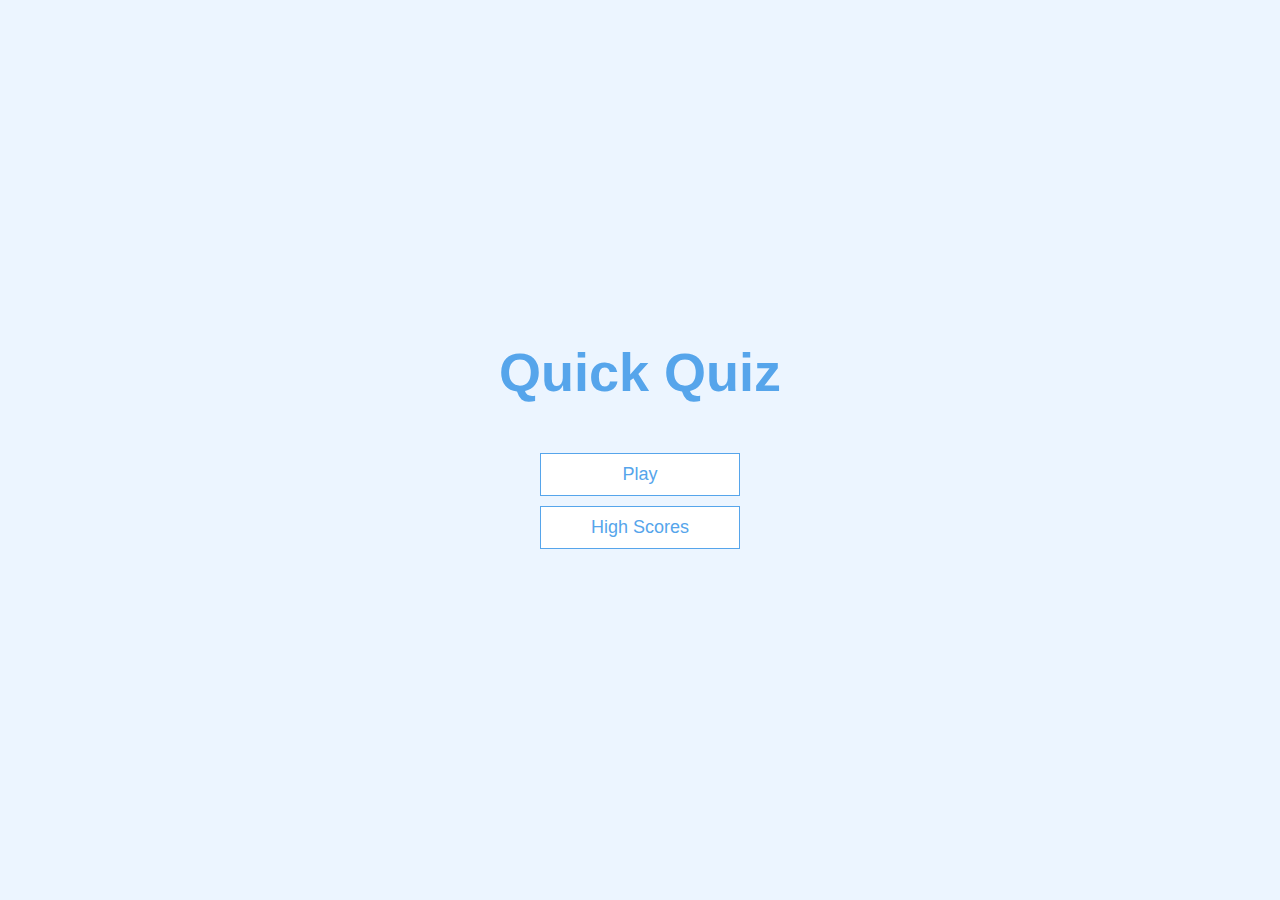
<file: index.html>
<!DOCTYPE html>
<html lang="en">
<head>
    <meta charset="UTF-8">
    <meta name="viewport" content="width=device-width, initial-scale=1.0">
    <meta http-equiv="X-UA-Compatible" content="ie=edge">
    <title>Quick Quiz</title>
    <link rel="stylesheet" href="app.css"></link>
</head>
<body>
    <div class="container">
        <div id="home" class="flex-center flex-column">
            <h1>Quick Quiz</h1>
            <a class="btn" href="/game.html">Play</a>
            <a class="btn" href="/highscores.html">High Scores</a>
        </div> 
    </div>
    
</body>
</html>
</file>
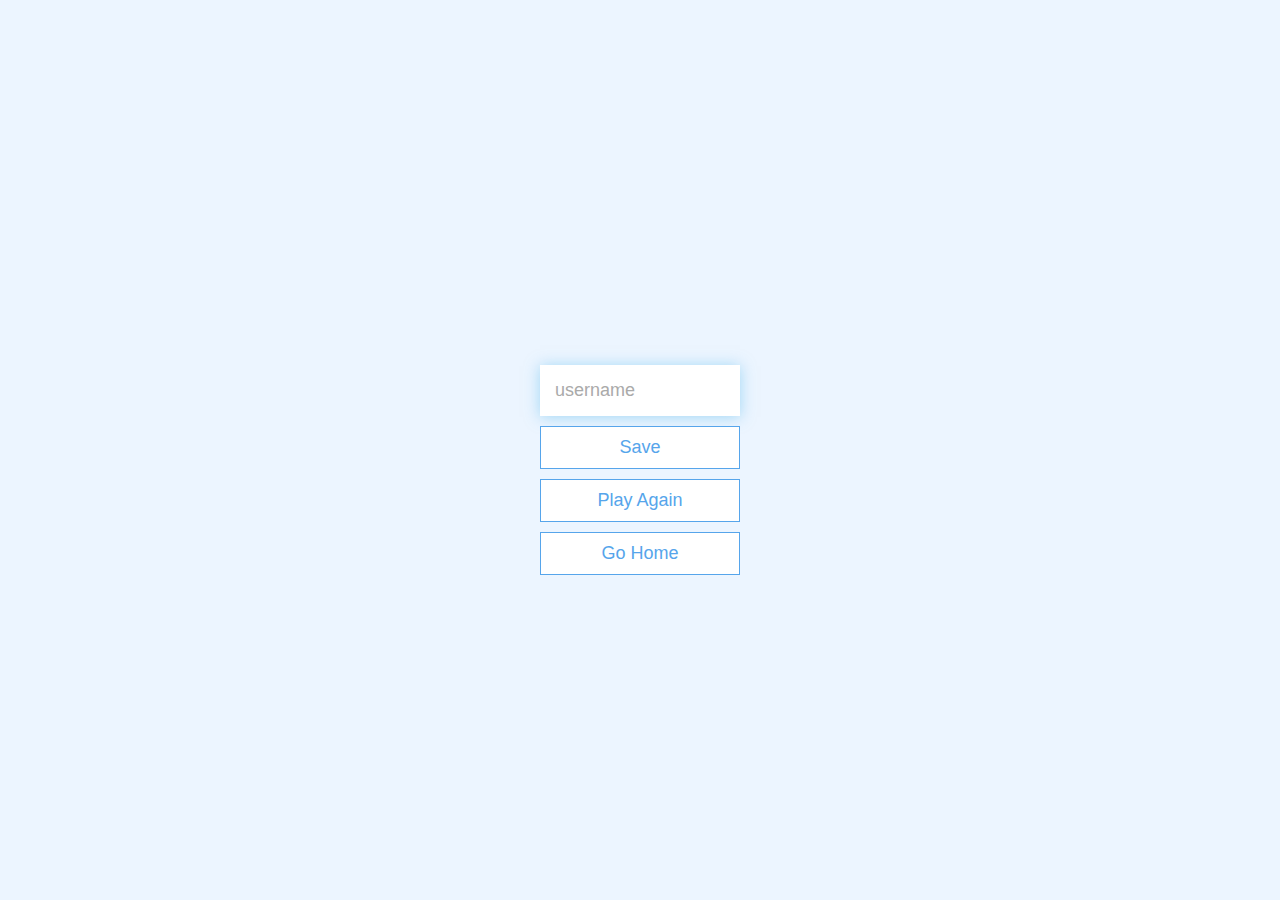
<file: end.html>
<!DOCTYPE html>
<html lang="en">
<head>
    <meta charset="UTF-8">
    <meta name="viewport" content="width=device-width, initial-scale=1.0">
    <meta http-equiv="X-UA-Compatible" content="ie=edge">
    <title>Congrats!</title>
    <link rel="stylesheet" href="app.css" />
</head>
<body>
    <div class="container">
        <div id="end" class="flex-center flex-column">
            <h1 id="finalScore">0</h1>
            <form>
                <input
                    type="text"
                    name="username"
                    id="username"
                    placeholder="username"

                />
                <button
                    type="submit"
                    class="btn"
                    id="saveScoreBtn"
                    onclick="saveHighScore(event)"
                    disabled
                >
                    Save
                </button>
            </form>
            <a class="btn" href="/game.html">Play Again</a>
            <a class="btn" href="/">Go Home</a>
        </div>
    </div>
    <script src="end.js"></script>
</body>
</html>
</file>
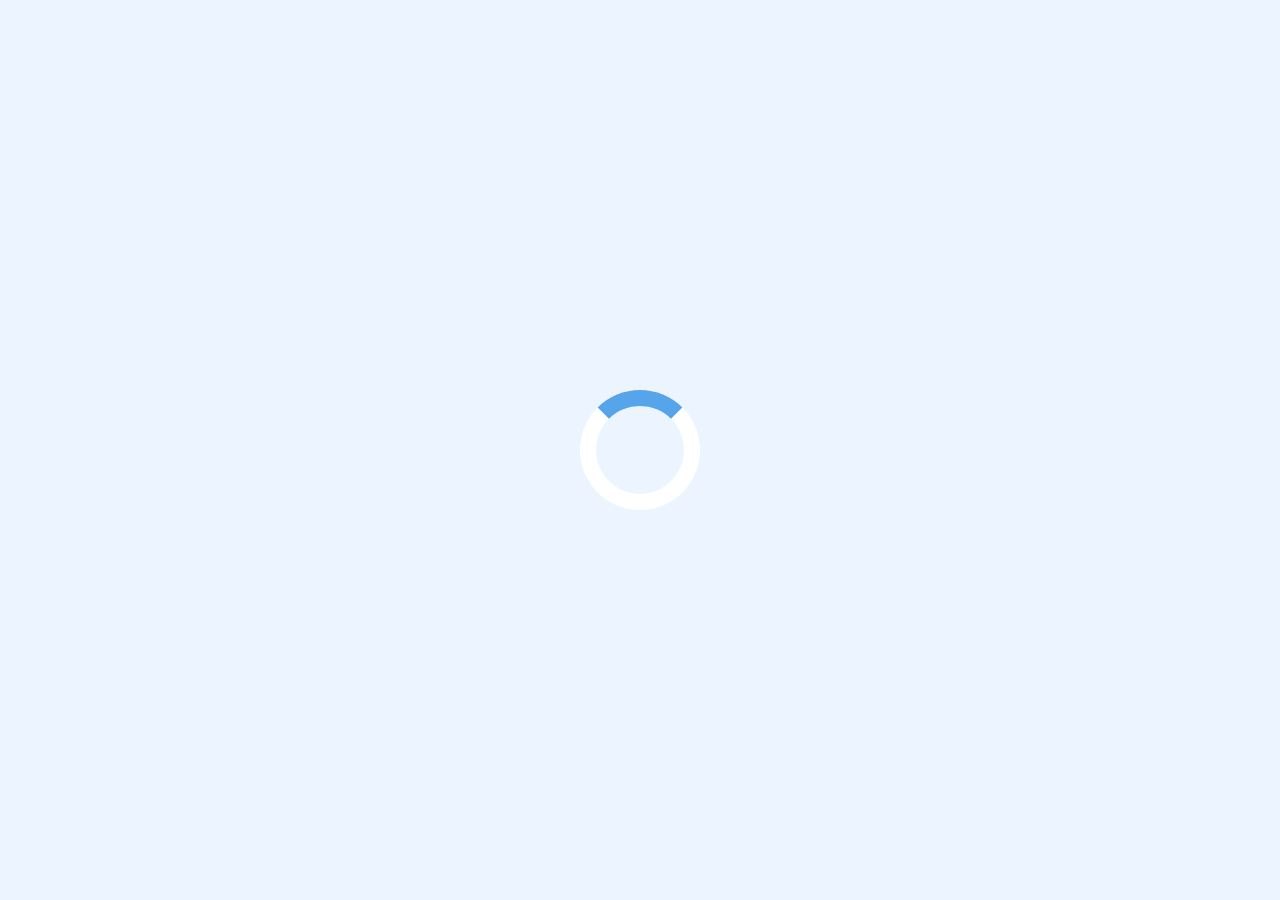
<file: game.html>
<!DOCTYPE html>
<html lang="en">
<head>
    <meta charset="UTF-8">
    <meta name="viewport" content="width=device-width, initial-scale=1.0">
    <meta http-equiv="X-UA-Compatible" content="ie=edge">
    <title>Quick Quiz - Play</title>
    <link rel="stylesheet" href="app.css"></link>
    <link rel="stylesheet" href="game.css"></link>
</head>
<body>
    <div class="container">
        <div id="loader"></div>
        <div id="game" class="justify-center flex-column hidden">
            <div id="hud">
                <div class="hud-item">
                    <p id="progressText" class="hud-prefix">
                        Question
                    </p>
                    <div id="progressBar">
                        <div id="progressBarFull"></div>
                    </div>
                    <!-- <h1 class="hud-main-text" id="questionCounter">
                        
                    </h1> -->
                </div>
                <div class="hud-item">
                    <p class="hud-prefix">
                        Score
                    </p>
                    <h1 class="hud-main-text" id="score">
                        0
                    </h1>
                </div>
            </div>
            <h2 id="question"></h2>
            <div class="choice-container">
            <p class="choice-prefix">A</p>
            <p class="choice-text" data-number="1"></p>
            </div>
            <div class="choice-container">
            <p class="choice-prefix">B</p>
            <p class="choice-text" data-number="2"></p>
            </div>
            <div class="choice-container">
            <p class="choice-prefix">C</p>
            <p class="choice-text" data-number="3"></p>
            </div>
            <div class="choice-container">
            <p class="choice-prefix">D</p>
            <p class="choice-text" data-number="4"></p>
            </div>
        </div>
    </div>
    <script src="game.js"></script>
</body>
</html>
</file>
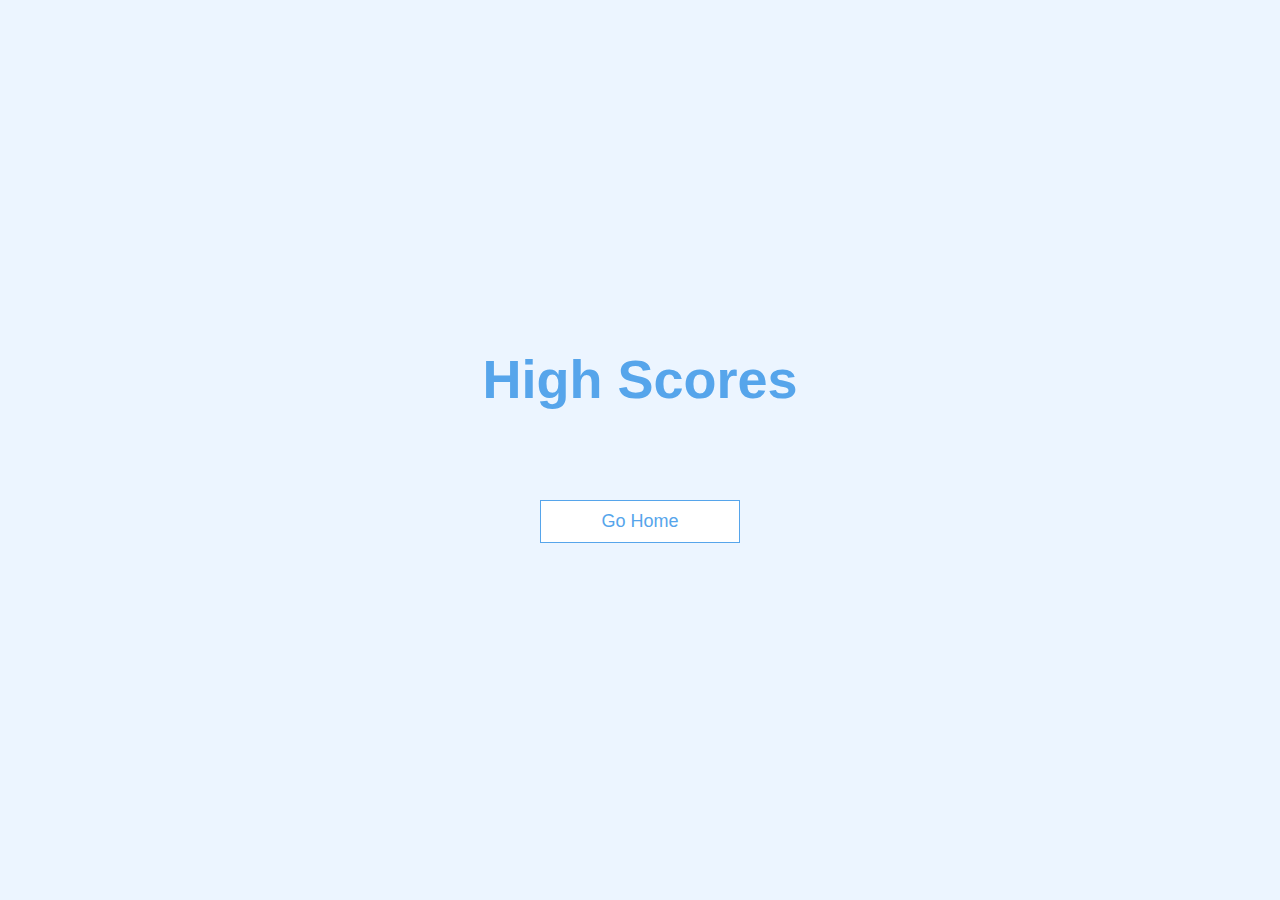
<file: highscores.html>
<!DOCTYPE html>
<html lang="en">
  <head>
    <meta charset="UTF-8" />
    <meta name="viewport" content="width=device-width, initial-scale=1.0" />
    <meta http-equiv="X-UA-Compatible" content="ie=edge" />
    <title>High Scores</title>
    <link rel="stylesheet" href="app.css" />
    <link rel="stylesheet" href="highscores.css" />
  </head>
  <body>
    <div class="container">
      <div id="highScores" class="flex-center flex-column">
        <h1 id="finalScore">High Scores</h1>
        <ul id="highScoresList"></ul>
        <a class="btn" href="/">Go Home</a>
      </div>
    </div>
    <script src="highscores.js"></script>
  </body>
</html>
</file>
<file: app.css>
:root {
    background-color: #ecf5ff;
    font-size: 62.5%;
  }
  
  * {
    box-sizing: border-box;
    font-family: Arial, Helvetica, sans-serif;
    margin: 0;
    padding: 0;
    color: #333;
  }
  
  h1,
  h2,
  h3,
  h4 {
    margin-bottom: 1rem;
  }
  
  h1 {
    font-size: 5.4rem;
    color: #56a5eb;
    margin-bottom: 5rem;
  }
  
  h1 > span {
    font-size: 2.4rem;
    font-weight: 500;
  }
  
  h2 {
    font-size: 4.2rem;
    margin-bottom: 4rem;
    font-weight: 700;
  }
  
  h3 {
    font-size: 2.8rem;
    font-weight: 500;
  }
  
  /* UTILITIES */
  
  .container {
    width: 100vw;
    height: 100vh;
    display: flex;
    justify-content: center;
    align-items: center;
    max-width: 80rem;
    margin: 0 auto;
    padding: 2rem;
  }
  
  .container > * {
    width: 100%;
  }
  
  .flex-column {
    display: flex;
    flex-direction: column;
  }
  
  .flex-center {
    justify-content: center;
    align-items: center;
  }
  
  .justify-center {
    justify-content: center;
  }
  
  .text-center {
    text-align: center;
  }
  
  .hidden {
    display: none;
  }
  
  /* BUTTONS */
  .btn {
    font-size: 1.8rem;
    padding: 1rem 0;
    width: 20rem;
    text-align: center;
    border: 0.1rem solid #56a5eb;
    margin-bottom: 1rem;
    text-decoration: none;
    color: #56a5eb;
    background-color: white;
  }
  
  .btn:hover {
    cursor: pointer;
    box-shadow: 0 0.4rem 1.4rem 0 rgba(86, 185, 235, 0.5);
    transform: translateY(-0.1rem);
    transition: transform 150ms;
  }
  
  .btn[disabled]:hover {
    cursor: not-allowed;
    box-shadow: none;
    transform: none;
  }

  /* FORMS */
  form {
    width: 100%;
    display: flex;
    flex-direction: column;
    align-items: center;
  }

  input {
    margin-bottom: 1rem;
    width: 20rem;
    padding: 1.5rem;
    font-size: 1.8rem;
    border: none;
    box-shadow: 0 0.1rem 1.4rem 0 rgba(86, 185, 235, 0.5);
  }

  input::placeholder {
    color: #aaa;
  }
</file>
<file: game.css>
.choice-container {
    display: flex;
    margin-bottom: 0.5rem;
    width: 100%;
    font-size: 1.8rem;
    border: 0.1rem solid rgb(86, 165, 235, 0.25);
    background-color: white;
  }
  
  .choice-container:hover {
    cursor: pointer;
    box-shadow: 0 0.4rem 1.4rem 0 rgba(86, 185, 235, 0.5);
    transform: translateY(-0.1rem);
    transition: transform 150ms;
  }
  
  .choice-prefix {
    padding: 1.5rem 2.5rem;
    background-color: #56a5eb;
    color: white;
  }
  
  .choice-text {
    padding: 1.5rem;
    width: 100%;
  }

  .correct {
    background-color: #28a745;
  }

  .incorrect {
    background-color: red;
  }

  /* HUD */

#hud {
  display: flex;
  justify-content: space-between;
}

.hud-prefix {
  text-align: center;
  font-size: 2rem;
}

.hud-main-text {
  text-align: center;
}

#progressBar {
  width: 20rem;
  height: 4rem;
  border: 0.3rem solid #56a5eb;
  margin-top: 1.5rem;
}

#progressBarFull {
  height: 3.4rem;
  background-color: #56a5eb;
  width: 0%;
}

/* LOADER */
#loader {
  border: 1.6rem solid white;
  border-radius: 50%;
  border-top: 1.6rem solid #56a5eb;
  width: 12rem;
  height: 12rem;
  animation: spin 2s linear infinite;
}

@keyframes spin {
  0% {
    transform: rotate(0deg);
  }
  100% {
    transform: rotate(360deg);
  }
}
</file>
<file: highscores.css>
#highScoresList {
    list-style: none;
    padding-left: 0;
    margin-bottom: 4rem;
  }
  
  .high-score {
    font-size: 2.8rem;
    margin-bottom: 0.5rem;
  }
  
  .high-score:hover {
    transform: scale(1.025);
  }
</file>
